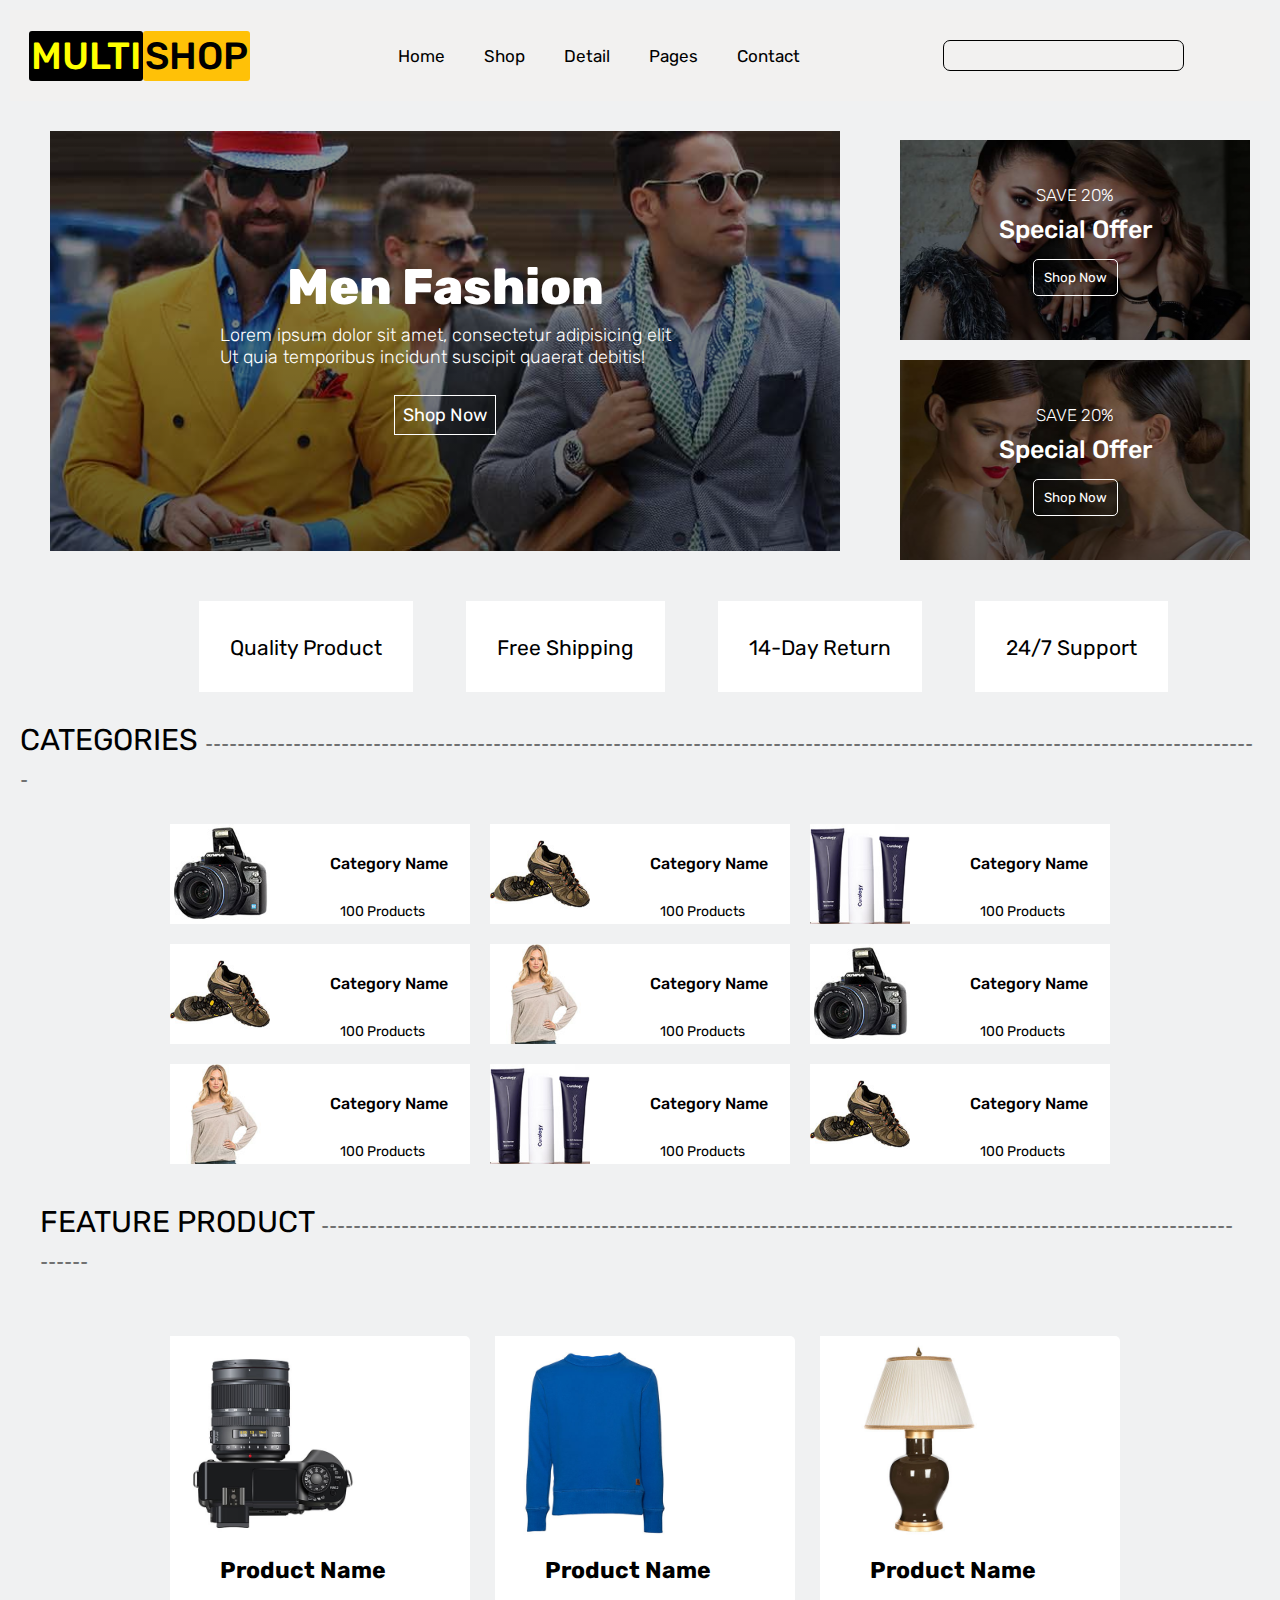
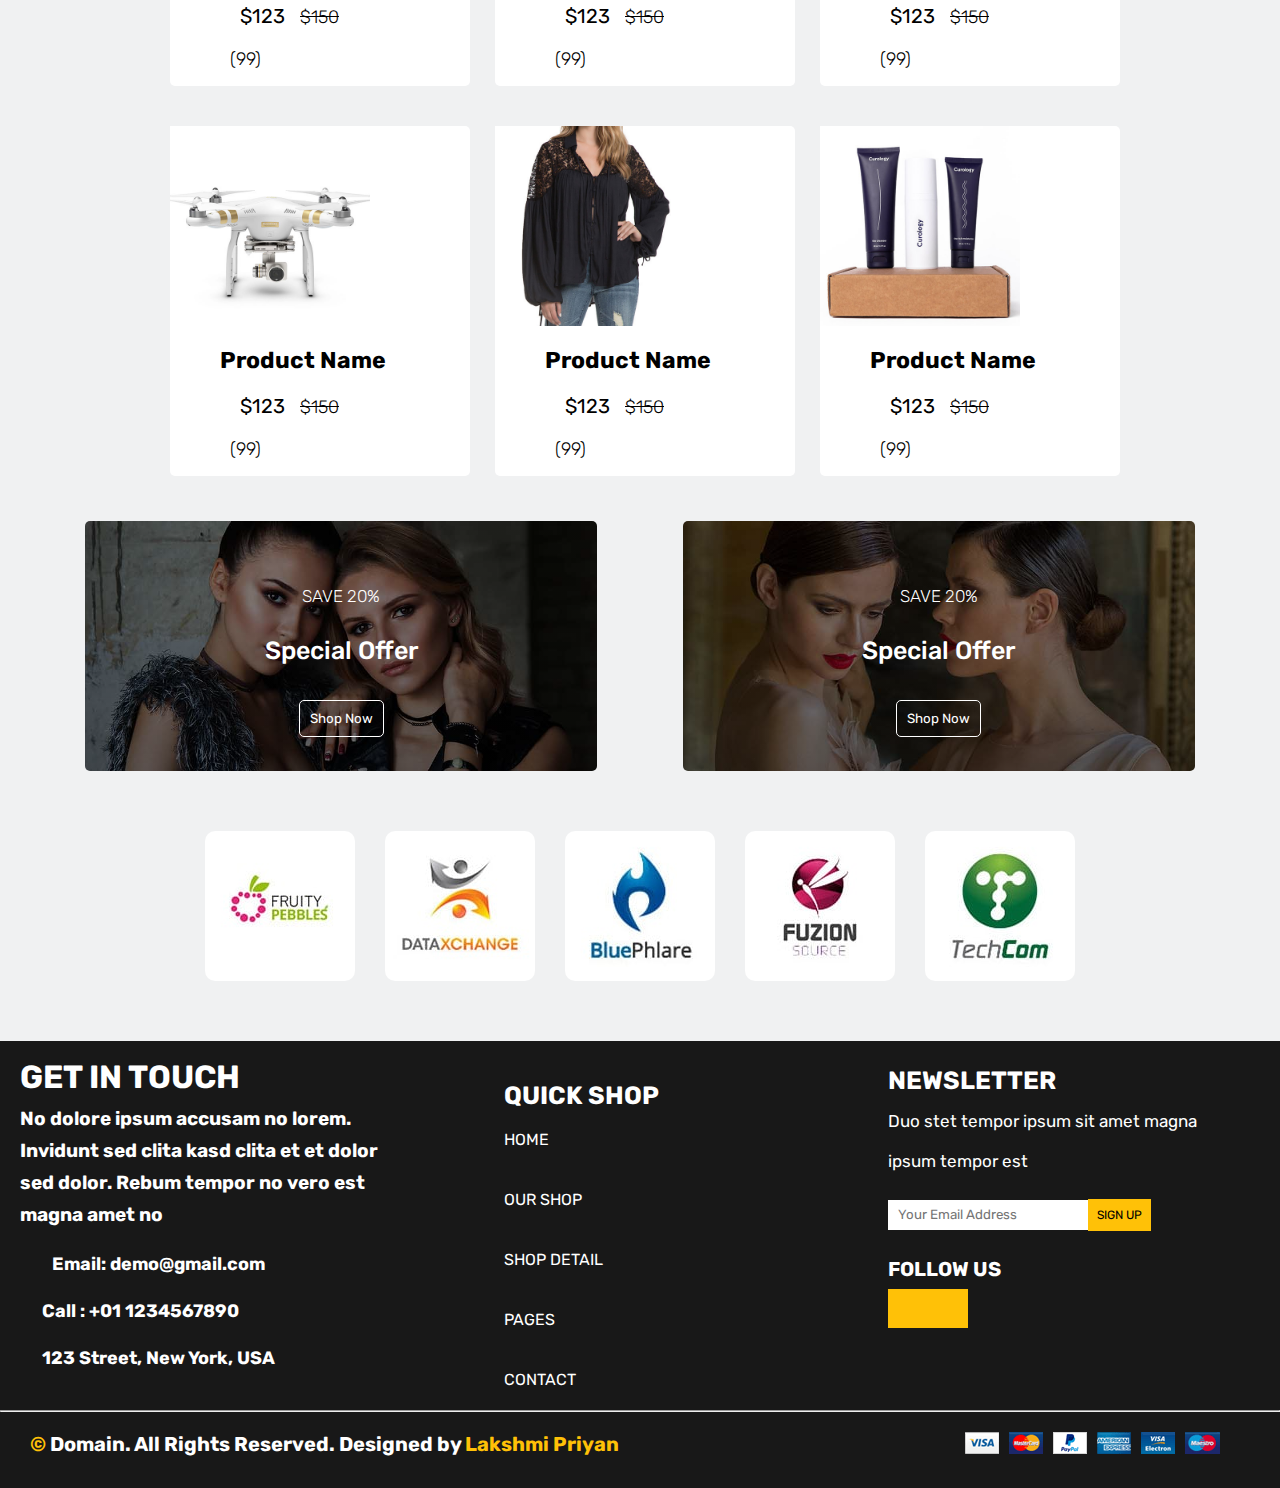
<file: index.html>
<!DOCTYPE html>
<html lang="en">
<head>
    <meta charset="UTF-8">
    <meta http-equiv="X-UA-Compatible" content="IE=edge">
    <meta name="viewport" content="width=device-width, initial-scale=1.0">
    <title>Multi-Shop</title>
    <link rel="stylesheet" href="style.css">
    <link rel="stylesheet" href="https://cdnjs.cloudflare.com/ajax/libs/font-awesome/6.4.0/css/all.min.css" integrity="sha512-iecdLmaskl7CVkqkXNQ/ZH/XLlvWZOJyj7Yy7tcenmpD1ypASozpmT/E0iPtmFIB46ZmdtAc9eNBvH0H/ZpiBw==" crossorigin="anonymous" referrerpolicy="no-referrer" />
</head>
<body>
      <!-- header -->
      <header class="header">
        <div class="company-name">
            <span id="multi">MULTI</span><span id="shop">SHOP</span>
        </div>
        <div class="navbar">
           <ul>
            <li><a href="index.html"><i class="fa fa-home" aria-hidden="true"></i> Home</a></li>
            <li><a href="pages.html"><i class="fa fa-shopping-bag" aria-hidden="true"></i> Shop</a></li>
            <li><a href="shop-detail.html"> <i class="fa fa-flag" aria-hidden="true"></i>  Detail</a></li>
            <li><a href="checkout.html"> <i class="fa fa-cart-plus" aria-hidden="true"></i> Pages</a></li>
            <li><a href="contact.html"><i class="fa fa-phone" aria-hidden="true"></i> Contact</a></li>
           </ul>
        </div>
        <div class="search">
            <div class="input-search">
             <input type="text" name="search" id="search">
             <i class="fa fa-search" aria-hidden="true"></i>
            </div>
        </div>
    </header>
       <!-- End-header -->

       <!-- Home -->
         <div id="home">
            <div class="home-left">
                <h1>Men Fashion</h1>
                <p>Lorem ipsum dolor sit amet, consectetur adipisicing elit <br>
                    Ut quia temporibus incidunt suscipit quaerat debitis!</p>
                 <button>Shop Now</button>
            </div>
            <div class="home-right">
                <div class="home-right1">
                    <h2>SAVE 20%</h2>
                    <h3>Special Offer</h3>
                    <button>Shop Now</button>
                </div>
                <div class="home-right2">
                    <h2>SAVE 20%</h2>
                    <h3>Special Offer</h3>
                    <button>Shop Now</button>
                </div>
            </div>
         </div>
      <div class="home-bottom">
        <div class="content">
            <i class="fa fa-check" aria-hidden="true"></i> <span>Quality Product</span>
        </div>
        <div class="content">
            <i class="fa fa-truck" aria-hidden="true"></i> <span>Free Shipping</span>
        </div>
        <div class="content">
            <i class="fa fa-exchange" aria-hidden="true"></i> <span>14-Day Return</span>
        </div>
        <div class="content">
            <i class="fa fa-volume-control-phone" aria-hidden="true"></i> <span>24/7 Support</span>
        </div>
      </div>
       <!--End- Home -->
        <!-- categories  -->
          
           <div class="categories">
            <h2>CATEGORIES <span> ------------------------------------------------------------------------------------------------------------------------------------</span></h2>
            <div class="cat">
                <div class="catmain">
                    <div class="category">
                        <img src="img/cat-2.jpg" alt="productimg">
                        <div class="productitem">
                           <h2>Category Name</h2>
                           <p>100 Products</p>
                        </div>
                     </div>
                    <div class="category">
                        <img src="img/cat-3.jpg" alt="productimg">
                        <div class="productitem">
                           <h2>Category Name</h2>
                           <p>100 Products</p>
                        </div>
                     </div>
                    <div class="category">
                        <img src="img/cat-4.jpg" alt="productimg">
                        <div class="productitem">
                           <h2>Category Name</h2>
                           <p>100 Products</p>
                        </div>
                     </div>
                </div>
                <div class="catmain">

                    <div class="category">
                        <img src="img/cat-3.jpg" alt="productimg">
                        <div class="productitem">
                           <h2>Category Name</h2>
                           <p>100 Products</p>
                        </div>
                     </div>
                    <div class="category">
                        <img src="img/cat-1.jpg" alt="productimg">
                        <div class="productitem">
                           <h2>Category Name</h2>
                           <p>100 Products</p>
                        </div>
                     </div>
                    <div class="category">
                        <img src="img/cat-2.jpg" alt="productimg">
                        <div class="productitem">
                           <h2>Category Name</h2>
                           <p>100 Products</p>
                        </div>
                     </div>
                </div>
                <div class="catmain">
                    <div class="category">
                        <img src="img/cat-1.jpg" alt="productimg">
                        <div class="productitem">
                           <h2>Category Name</h2>
                           <p>100 Products</p>
                        </div>
                     </div>
                    <div class="category">
                        <img src="img/cat-4.jpg" alt="productimg">
                        <div class="productitem">
                           <h2>Category Name</h2>
                           <p>100 Products</p>
                        </div>
                     </div>
                    <div class="category">
                        <img src="img/cat-3.jpg" alt="productimg">
                        <div class="productitem">
                           <h2>Category Name</h2>
                           <p>100 Products</p>
                        </div>
                     </div>
                </div>
            </div>
        <!-- /* End-categories */ -->
      <!-- Feature product -->
         <div class="feature-head">
            <h2>Feature Product <span> ------------------------------------------------------------------------------------------------------------------------</span></h2>
         </div>
        <div class="feature-content">
            <div class="feature">
                <div class="feature-item">
                    <img src="img/product-1.jpg" alt="productdetail">
                    <h6>Product Name</h6>
                    <p>$123 <span>$150</span></p>
                     <div class="star">
                        <i class="fa fa-star" aria-hidden="true"></i><i class="fa fa-star" aria-hidden="true"></i><i class="fa fa-star" aria-hidden="true"></i><i class="fa fa-star" aria-hidden="true"></i><i class="fa fa-star" aria-hidden="true"></i><span>(99)</span>
                     </div>
                </div>
                <div class="feature-item">
                    <img src="img/product-2.jpg" alt="productdetail">
                    <h6>Product Name</h6>
                    <p>$123 <span>$150</span></p>
                     <div class="star">
                        <i class="fa fa-star" aria-hidden="true"></i><i class="fa fa-star" aria-hidden="true"></i><i class="fa fa-star" aria-hidden="true"></i><i class="fa fa-star" aria-hidden="true"></i><i class="fa-regular fa-star-half-stroke"></i><span>(99)</span>
                     </div>
                </div>
                <div class="feature-item">
                    <img src="img/product-3.jpg" alt="productdetail">
                    <h6>Product Name</h6>
                    <p>$123 <span>$150</span></p>
                     <div class="star">
                        <i class="fa fa-star" aria-hidden="true"></i><i class="fa fa-star" aria-hidden="true"></i><i class="fa fa-star" aria-hidden="true"></i><i class="fa-regular fa-star-half-stroke"></i><i class="fa-regular fa-star"></i><span>(99)</span>
                     </div>
                </div>
            </div>
            <div class="feature">
                <div class="feature-item">
                    <img src="img/product-5.jpg" alt="productdetail">
                    <h6>Product Name</h6>
                    <p>$123 <span>$150</span></p>
                     <div class="star">
                        <i class="fa fa-star" aria-hidden="true"></i><i class="fa fa-star" aria-hidden="true"></i><i class="fa fa-star" aria-hidden="true"></i><i class="fa fa-star" aria-hidden="true"></i><i class="fa fa-star" aria-hidden="true"></i><span>(99)</span>
                     </div>
                </div>
                <div class="feature-item">
                    <img src="img/product-7.jpg" alt="productdetail">
                    <h6>Product Name</h6>
                    <p>$123 <span>$150</span></p>
                     <div class="star">
                        <i class="fa fa-star" aria-hidden="true"></i><i class="fa fa-star" aria-hidden="true"></i><i class="fa fa-star" aria-hidden="true"></i><i class="fa-regular fa-star-half-stroke"></i><i class="fa-regular fa-star"></i><span>(99)</span>
                     </div>
                </div>
                <div class="feature-item">
                    <img src="img/product-8.jpg" alt="productdetail">
                    <h6>Product Name</h6>
                    <p>$123 <span>$150</span></p>
                     <div class="star">
                        <i class="fa fa-star" aria-hidden="true"></i><i class="fa fa-star" aria-hidden="true"></i><i class="fa fa-star" aria-hidden="true"></i><i class="fa-regular fa-star"></i><i class="fa-regular fa-star"></i><span>(99)</span>
                     </div>
                </div>
            </div>
        </div>
      <!-- End-Feature product -->

      <!-- offer -->
      <div class="offer">
        <div class="offer-left">
            <h2>SAVE 20%</h2>
            <h3>Special Offer</h3>
            <button>Shop Now</button>
        </div>
        <div class="offer-right">
            <h2>SAVE 20%</h2>
            <h3>Special Offer</h3>
            <button>Shop Now</button>
        </div>
    </div>
 </div>
      <!-- End-offer -->


      <!-- vendor -->
        <div class="vendor">
            <img src="img/vendor-1.jpg" alt="vendor-images">
            <img src="img/vendor-2.jpg" alt="vendor-images">
            <img src="img/vendor-3.jpg" alt="vendor-images">
            <img src="img/vendor-4.jpg" alt="vendor-images">
            <img src="img/vendor-5.jpg" alt="vendor-images">
        </div>
      <!-- End - vendor -->


       <!-- Footer -->
       <footer>
        <div class="footer">
             <div class="contactfooter">
                 <h1>GET IN TOUCH</h1>
                <h3>No dolore ipsum accusam no lorem. Invidunt sed clita kasd clita et et dolor sed dolor. Rebum tempor no vero est magna amet no</h3>
             <div class="location">
                 <h6><i class="fa fa-solid fa-envelope"></i> Email: demo@gmail.com
                 </h6>
                 <h6><i class="fa fa-phone"></i> Call : +01 1234567890</h6>
                 <h6> <i class="fa fa-location-dot"></i> 123 Street, New York, USA</h6>
             </div>
           </div>
          <div class="company">
             <h2>QUICK SHOP </h2>
             <a href=".header">HOME</a>
             <a href="pages.html">Our Shop</a>
             <a href="shop-detail.html">Shop Detail</a>
             <a href="checkout.html">Pages</a>
             <a href="contact.html">Contact </a>
         </div>
         <div class="newsletter">
             <h3>NEWSLETTER</h3>
             <p>Duo stet tempor ipsum sit amet magna ipsum tempor est</p>
             <div class="input"><input type="text" name="search" placeholder="Your Email Address" id="search"><button id="signup">SIGN UP</button></div>
             <h6>FOLLOW US</h6>
             <div class="socialmedia">
                 <i class="fa-brands fa-facebook-f"></i>
                 <i class="fa-brands fa-instagram"></i>
                 <i class="fa-brands fa-linkedin-in"></i>
                 <i class="fa-brands fa-twitter"></i>
             </div>
         </div>
        </div>
        <hr style="color:white;" width="100%" height="1px">
       <div class="footer-last">
         <div class="copyright">
           <h4> <span>© </span>Domain. All Rights Reserved. Designed by <span>Lakshmi Priyan</span></h4>
         </div>
         <div class="payment">
             <img src="img/payments.png" alt="">
         </div>
       </div>
     </footer>

   <!--End- Footer -->
    
</body>
</html>
</file>
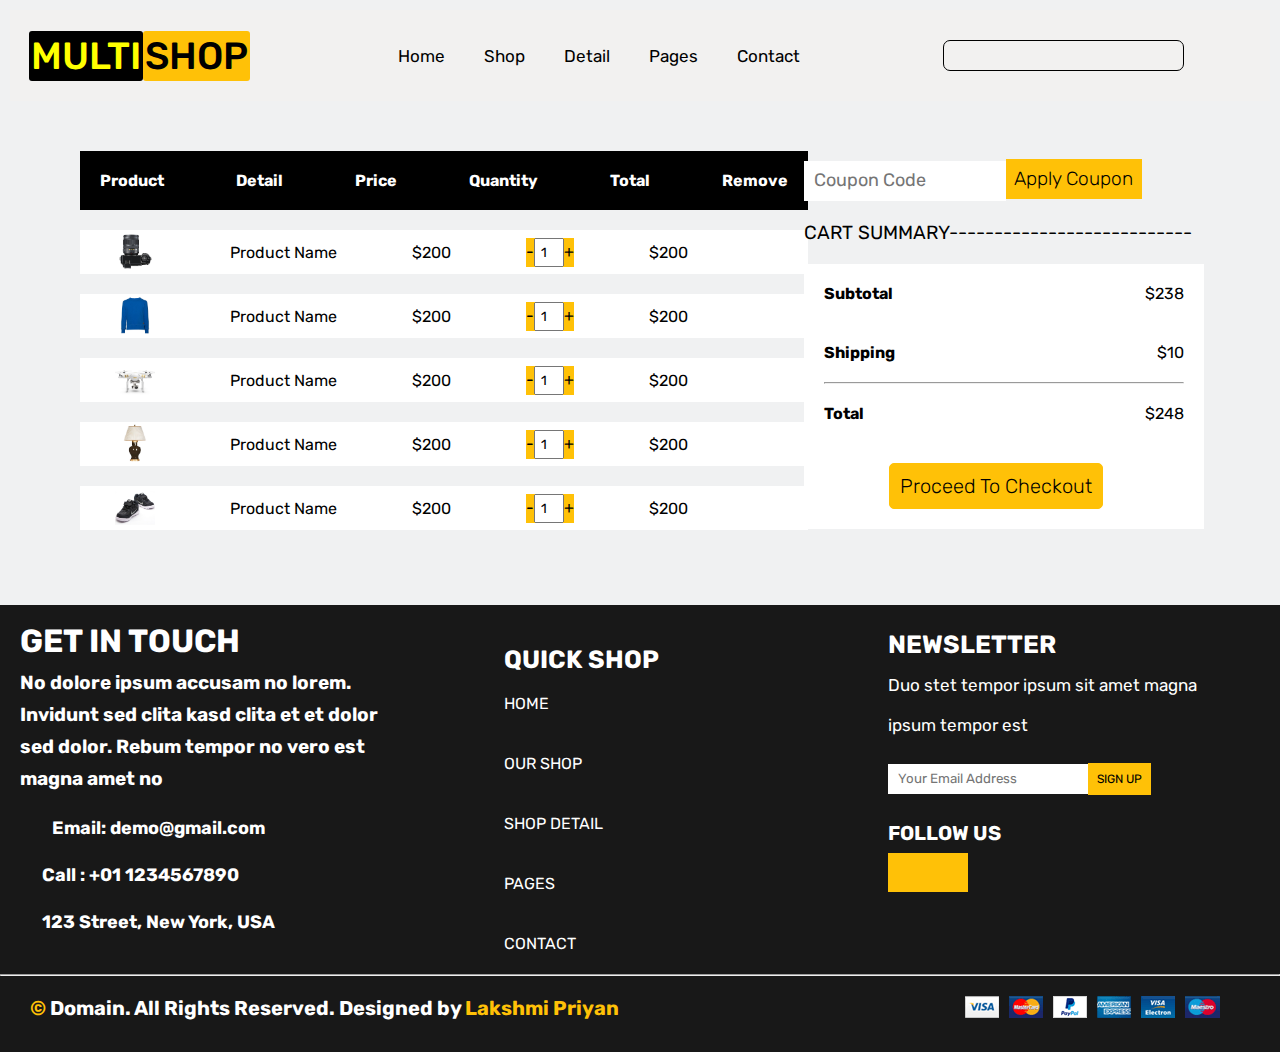
<file: checkout.html>
<!DOCTYPE html>
<html lang="en">
<head>
    <meta charset="UTF-8">
    <meta http-equiv="X-UA-Compatible" content="IE=edge">
    <meta name="viewport" content="width=device-width, initial-scale=1.0">
    <title>Multi-Shop</title>
    <link rel="stylesheet" href="style.css">
    <link rel="stylesheet" href="https://cdnjs.cloudflare.com/ajax/libs/font-awesome/6.4.0/css/all.min.css" integrity="sha512-iecdLmaskl7CVkqkXNQ/ZH/XLlvWZOJyj7Yy7tcenmpD1ypASozpmT/E0iPtmFIB46ZmdtAc9eNBvH0H/ZpiBw==" crossorigin="anonymous" referrerpolicy="no-referrer" />
</head>
<body>
      <!-- header -->
      <header class="header">
        <div class="company-name">
            <span id="multi">MULTI</span><span id="shop">SHOP</span>
        </div>
        <div class="navbar">
           <ul>
            <li><a href="index.html"><i class="fa fa-home" aria-hidden="true"></i> Home</a></li>
            <li><a href="pages.html"><i class="fa fa-shopping-bag" aria-hidden="true"></i> Shop</a></li>
            <li><a href="shop-detail.html"> <i class="fa fa-flag" aria-hidden="true"></i>  Detail</a></li>
            <li><a href="checkout.html"> <i class="fa fa-cart-plus" aria-hidden="true"></i> Pages</a></li>
            <li><a href="contact.html"><i class="fa fa-phone" aria-hidden="true"></i> Contact</a></li>
           </ul>
        </div>
        <div class="search">
            <div class="input-search">
             <input type="text" name="search" id="search">
             <i class="fa fa-search" aria-hidden="true"></i>
            </div>
        </div>
    </header>
       <!-- End-header -->
       <!-- checkout -->
       <div class="checkout">
         <div class="checkout-left">
            <table>
                <tr> 
                    <th>
                        Product
                    </th>
                    <th>
                        Detail
                    </th>
                    <th>
                        Price
                    </th>
                    <th>
                        Quantity
                    </th>
                    <th>
                        Total
                    </th>
                   <th>
                        Remove
                   </th>
                </tr>
                <tr>
                    <td>
                        <img src="img/product-1.jpg"  alt="product" width="40px" height="40px">
                    </td>
                    <td>
                        Product Name
                    </td>
                    <td>
                        $200
                    </td>
                    <td> 
                         <span>-</span><input id="input" type="text"  value="1"><span>+</span>

                    </td>
                    <td>
                        $200
                    </td>
                    <td>
                        <i class="fa-solid fa-xmark"></i>
                    </td>
                </tr>
                <tr>
                    <td>
                        <img src="img/product-2.jpg"  alt="product" width="40px" height="40px">
                    </td>
                    <td>
                        Product Name
                    </td>
                    <td>
                        $200
                    </td>
                    <td> 
                         <span>-</span><input id="input" type="text"  value="1"><span>+</span>

                    </td>
                    <td>
                        $200
                    </td>
                    <td>
                        <i class="fa-solid fa-xmark"></i>
                    </td>
                </tr>
                <tr>
                    <td>
                        <img src="img/product-5.jpg"  alt="product" width="40px" height="40px">
                    </td>
                    <td>
                        Product Name
                    </td>
                    <td>
                        $200
                    </td>
                    <td> 
                         <span>-</span><input id="input" type="text"  value="1"><span>+</span>

                    </td>
                    <td>
                        $200
                    </td>
                    <td>
                        <i class="fa-solid fa-xmark"></i>
                    </td>
                </tr>
                <tr>
                    <td>
                        <img src="img/product-3.jpg"  alt="product" width="40px" height="40px">
                    </td>
                    <td>
                        Product Name
                    </td>
                    <td>
                        $200
                    </td>
                    <td> 
                         <span>-</span><input id="input" type="text"  value="1"><span>+</span>

                    </td>
                    <td>
                        $200
                    </td>
                    <td>
                        <i class="fa-solid fa-xmark"></i>
                    </td>
                </tr>
                <tr>
                    <td>
                        <img src="img/product-4.jpg"  alt="product" width="40px" height="40px">
                    </td>
                    <td>
                        Product Name
                    </td>
                    <td>
                        $200
                    </td>
                    <td> 
                         <span>-</span><input id="input" type="text"  value="1"><span>+</span>

                    </td>
                    <td>
                        $200
                    </td>
                    <td>
                        <i class="fa-solid fa-xmark"></i>
                    </td>
                </tr>
            </table>
         </div>
         <div class="checkout-right">
          <div class="coupon">
            <input type="text" name="coupon" id="coupon" placeholder="Coupon Code"><span>Apply Coupon</span>
          </div>
          <h2>CART SUMMARY---------------------------</h2>
           <div class="cart-summary">
            <div class="card">
                <div class="card-list">
                    <h4>Subtotal </h4>
                    <p>$238</p>
                </div>
                <div class="card-list">
                    <h4>Shipping</h4>
                    <p>$10</p>
                </div>
                <hr style="width: 360px; margin-left: 20px;" >
                <div class="card-list">
                    <h4>Total </h4>
                    <p>$248</p>
                </div>
                <div class="card-list">
                  <button>Proceed To Checkout </button>
                </div>
            </div>
           </div>
         </div>
       </div>
       <!-- checkout -->
    <!-- Footer -->
    <footer>
        <div class="footer">
             <div class="contactfooter">
                 <h1>GET IN TOUCH</h1>
                <h3>No dolore ipsum accusam no lorem. Invidunt sed clita kasd clita et et dolor sed dolor. Rebum tempor no vero est magna amet no</h3>
             <div class="location">
                 <h6><i class="fa fa-solid fa-envelope"></i> Email: demo@gmail.com
                 </h6>
                 <h6><i class="fa fa-phone"></i> Call : +01 1234567890</h6>
                 <h6> <i class="fa fa-location-dot"></i> 123 Street, New York, USA</h6>
             </div>
           </div>
          <div class="company">
             <h2>QUICK SHOP </h2>
             <a href="index.html">HOME</a>
             <a href="pages.html">Our Shop</a>
             <a href="shop-detail.html">Shop Detail</a>
             <a href="checkout.html">Pages</a>
             <a href="contact.html">CONTACT </a>
         </div>
         <div class="newsletter">
             <h3>NEWSLETTER</h3>
             <p>Duo stet tempor ipsum sit amet magna ipsum tempor est</p>
             <div class="input"><input type="text" name="search" placeholder="Your Email Address" id="search"><button id="signup">SIGN UP</button></div>
             <h6>FOLLOW US</h6>
             <div class="socialmedia">
                 <i class="fa-brands fa-facebook-f"></i>
                 <i class="fa-brands fa-instagram"></i>
                 <i class="fa-brands fa-linkedin-in"></i>
                 <i class="fa-brands fa-twitter"></i>
             </div>
         </div>
        </div>
        <hr style="color:white;" width="100%" height="1px">
       <div class="footer-last">
         <div class="copyright">
           <h4> <span>© </span>Domain. All Rights Reserved. Designed by <span>Lakshmi Priyan</span></h4>
         </div>
         <div class="payment">
             <img src="img/payments.png" alt="">
         </div>
       </div>
     </footer>

   <!--End- Footer -->
</file>
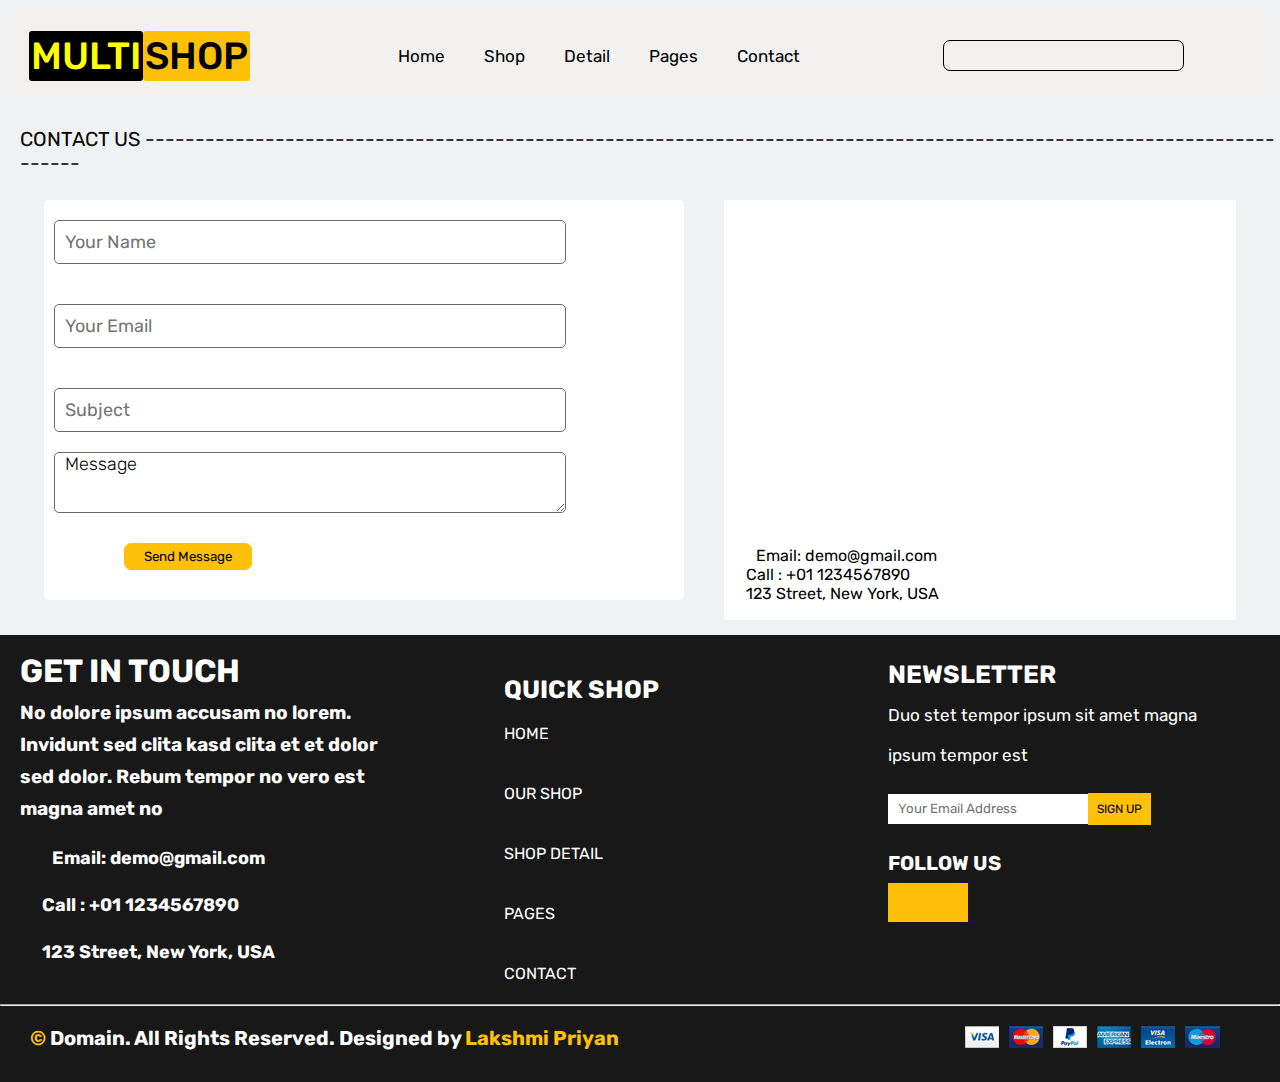
<file: contact.html>
<!DOCTYPE html>
<html lang="en">
<head>
    <meta charset="UTF-8">
    <meta http-equiv="X-UA-Compatible" content="IE=edge">
    <meta name="viewport" content="width=device-width, initial-scale=1.0">
    <title>Multi-Shop</title>
    <link rel="stylesheet" href="style.css">
    <link rel="stylesheet" href="https://cdnjs.cloudflare.com/ajax/libs/font-awesome/6.4.0/css/all.min.css" integrity="sha512-iecdLmaskl7CVkqkXNQ/ZH/XLlvWZOJyj7Yy7tcenmpD1ypASozpmT/E0iPtmFIB46ZmdtAc9eNBvH0H/ZpiBw==" crossorigin="anonymous" referrerpolicy="no-referrer" />
</head>
<body>
      <!-- header -->
      <header class="header">
        <div class="company-name">
            <span id="multi">MULTI</span><span id="shop">SHOP</span>
        </div>
        <div class="navbar">
           <ul>
            <li><a href="./index.html"><i class="fa fa-home" aria-hidden="true"></i> Home</a></li>
            <li><a href="pages.html"><i class="fa fa-shopping-bag" aria-hidden="true"></i> Shop</a></li>
            <li><a href="shop-detail.html"> <i class="fa fa-flag" aria-hidden="true"></i>  Detail</a></li>
            <li><a href="checkout.html"> <i class="fa fa-cart-plus" aria-hidden="true"></i> Pages</a></li>
            <li><a href="contact.html"><i class="fa fa-phone" aria-hidden="true"></i> Contact</a></li>
           </ul>
        </div>
        <div class="search">
            <div class="input-search">
             <input type="text" name="search" id="search">
             <i class="fa fa-search" aria-hidden="true"></i>
            </div>
        </div>
    </header>
       <!-- End-header -->
       <!-- contact -->
       <h2 id="contacth2">CONTACT US -----------------------------------------------------------------------------------------------------------------------</h2>
        <div class="contact">
            <div class="contact-left">
             <input type="text" name="name" id="name" placeholder="Your Name">
             <input type="email" name="name" id="name" placeholder="Your Email">
             <input type="text" name="name" id="name" placeholder="Subject">
             <textarea name="" id="" cols="30" rows="10">Message</textarea>
             <button>Send Message</button>
            </div>
            <div class="contact-right">
                <iframe src="https://www.google.com/maps/embed?pb=!1m18!1m12!1m3!1d25895663.485556163!2d-95.665!3d37.599999999999994!2m3!1f0!2f0!3f0!3m2!1i1024!2i768!4f13.1!3m3!1m2!1s0x54eab584e432360b%3A0x1c3bb99243deb742!2sUnited%20States!5e0!3m2!1sen!2sin!4v1681016975995!5m2!1sen!2sin" width="300" height="250" style="border:0;" allowfullscreen="" loading="lazy" referrerpolicy="no-referrer-when-downgrade"></iframe>
                <div class="location">
                    <p><i class=" email fa fa-solid fa-envelope"></i> Email: demo@gmail.com
                    </p>
                    <p><i class="fa fa-phone"></i> Call : +01 1234567890</p>
                    <p> <i class="fa fa-location-dot"></i> 123 Street, New York, USA</p>
                </div>
            </div>
        </div>
       <!-- End-contact -->

        <!-- Footer -->
        <footer>
            <div class="footer">
                 <div class="contactfooter">
                     <h1>GET IN TOUCH</h1>
                    <h3>No dolore ipsum accusam no lorem. Invidunt sed clita kasd clita et et dolor sed dolor. Rebum tempor no vero est magna amet no</h3>
                 <div class="location">
                     <h6><i  class="fa fa-solid fa-envelope" id="email"></i> Email: demo@gmail.com
                     </h6>
                     <h6><i class="fa fa-phone"></i> Call : +01 1234567890</h6>
                     <h6> <i class="fa fa-location-dot"></i> 123 Street, New York, USA</h6>
                 </div>
               </div>
              <div class="company">
                 <h2>QUICK SHOP </h2>
                 <a href="index.html">HOME</a>
                 <a href="pages.html">Our Shop</a>
                 <a href="shop-detail.html">Shop Detail</a>
                 <a href="checkout.html">Pages</a>
                 <a href="contact.html">CONTACT </a>
             </div>
             <div class="newsletter">
                 <h3>NEWSLETTER</h3>
                 <p>Duo stet tempor ipsum sit amet magna ipsum tempor est</p>
                 <div class="input"><input type="text" name="search" placeholder="Your Email Address" id="search"><button id="signup">SIGN UP</button></div>
                 <h6>FOLLOW US</h6>
                 <div class="socialmedia">
                     <i class="fa-brands fa-facebook-f"></i>
                     <i class="fa-brands fa-instagram"></i>
                     <i class="fa-brands fa-linkedin-in"></i>
                     <i class="fa-brands fa-twitter"></i>
                 </div>
             </div>
            </div>
            <hr style="color:white;" width="100%" height="1px">
           <div class="footer-last">
             <div class="copyright">
               <h4> <span>© </span>Domain. All Rights Reserved. Designed by <span>Lakshmi Priyan</span></h4>
             </div>
             <div class="payment">
                 <img src="img/payments.png" alt="">
             </div>
           </div>
         </footer>
 
       <!--End- Footer -->
</file>
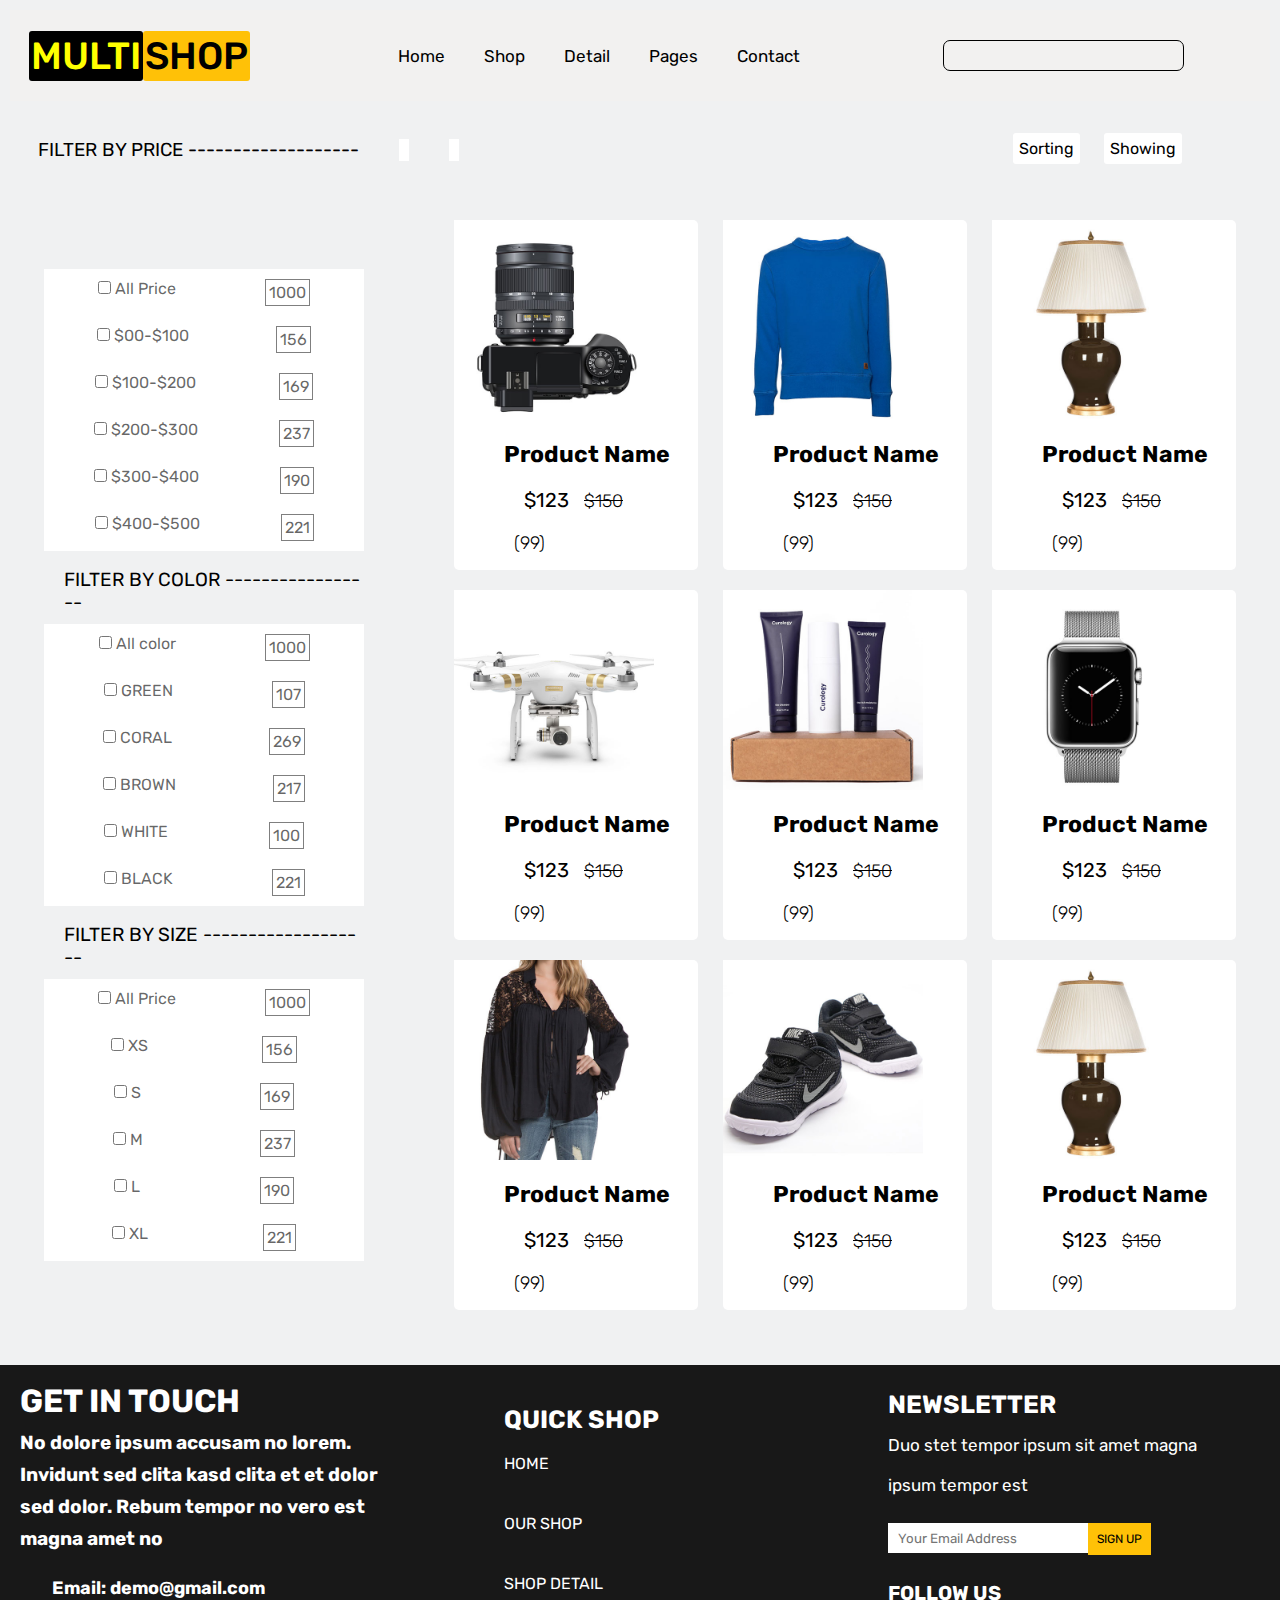
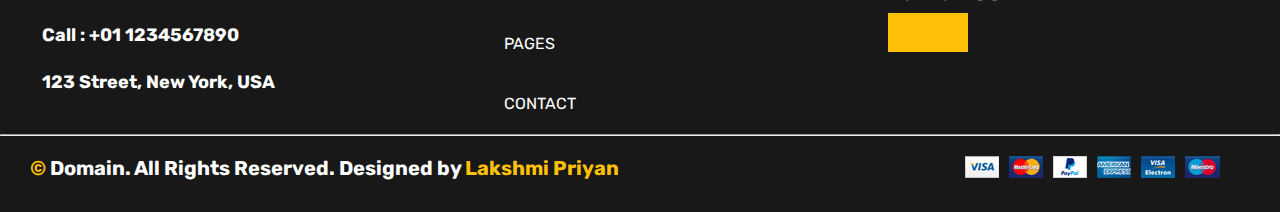
<file: pages.html>
<!DOCTYPE html>
<html lang="en">
<head>
    <meta charset="UTF-8">
    <meta http-equiv="X-UA-Compatible" content="IE=edge">
    <meta name="viewport" content="width=device-width, initial-scale=1.0">
    <title>Multi-Shop</title>
    <link rel="stylesheet" href="style.css">
    <link rel="stylesheet" href="https://cdnjs.cloudflare.com/ajax/libs/font-awesome/6.4.0/css/all.min.css" integrity="sha512-iecdLmaskl7CVkqkXNQ/ZH/XLlvWZOJyj7Yy7tcenmpD1ypASozpmT/E0iPtmFIB46ZmdtAc9eNBvH0H/ZpiBw==" crossorigin="anonymous" referrerpolicy="no-referrer" />
</head>
<body>
      <!-- header -->
      <header class="header">
        <div class="company-name">
            <span id="multi">MULTI</span><span id="shop">SHOP</span>
        </div>
        <div class="navbar">
           <ul>
            <li><a href="index.html"><i class="fa fa-home" aria-hidden="true"></i> Home</a></li>
            <li><a href="pages.html"><i class="fa fa-shopping-bag" aria-hidden="true"></i> Shop</a></li>
            <li><a href="shop-detail.html"> <i class="fa fa-flag" aria-hidden="true"></i>  Detail</a></li>
            <li><a href="checkout.html"> <i class="fa fa-cart-plus" aria-hidden="true"></i> Pages</a></li>
            <li><a href="contact.html"><i class="fa fa-phone" aria-hidden="true"></i> Contact</a></li>
           </ul>
        </div>
        <div class="search">
            <div class="input-search">
             <input type="text" name="search" id="search">
             <i class="fa fa-search" aria-hidden="true"></i>
            </div>
        </div>
    </header>
       <!-- End-header -->
      


       <!-- pages -->
    <div class="shop">
        <div class="filter">
        <h3>FILTER BY PRICE -------------------</h3> <i class="fa fa-th-large"></i><i class="fas fa-bars"></i>
        </div>
        <div class="sorting">
          <span>Sorting</span>
          <span>Showing</span>
        </div>
     </div>

    
         <div class="filter-content">
            <div class="filter-left">
                <div class="filter-leftcontent">
                  <div class="left-price">
                      <input type="checkbox" name="price" id="price">
                      <label for="price">All Price</label>
                  </div>
                  <div class="left-amount">
                      <p>1000</p>
                  </div>
                </div>
                <div class="filter-leftcontent">
                  <div class="left-price">
                      <input type="checkbox" name="price" id="price">
                      <label for="price">$00-$100</label>
                  </div>
                  <div class="left-amount">
                      <p>156</p>
                  </div>
                </div>
                <div class="filter-leftcontent">
                  <div class="left-price">
                      <input type="checkbox" name="price" id="price">
                      <label for="price">$100-$200</label>
                  </div>
                  <div class="left-amount">
                      <p>169</p>
                  </div>
                </div>
                <div class="filter-leftcontent">
                  <div class="left-price">
                      <input type="checkbox" name="price" id="price">
                      <label for="price">$200-$300</label>
                  </div>
                  <div class="left-amount">
                      <p>237</p>
                  </div>
                </div>
                <div class="filter-leftcontent">
                  <div class="left-price">
                      <input type="checkbox" name="price" id="price">
                      <label for="price">$300-$400</label>
                  </div>
                  <div class="left-amount">
                      <p>190</p>
                  </div>
                </div>
                <div class="filter-leftcontent">
                  <div class="left-price">
                      <input type="checkbox" name="price" id="price">
                      <label for="price">$400-$500</label>
                  </div>
                  <div class="left-amount">
                      <p>221</p>
                  </div>
                </div>
              <div id="filter-color">
                  <h2>FILTER BY COLOR -----------------</h2>
              </div>
              
                <div class="filter-leftcontent">
                  <div class="left-price">
                      <input type="checkbox" name="price" id="price">
                      <label for="price">All color</label>
                  </div>
                  <div class="left-amount">
                      <p>1000</p>
                  </div>
                </div>
                <div class="filter-leftcontent">
                  <div class="left-price">
                      <input type="checkbox" name="price" id="price">
                      <label for="price">GREEN</label>
                  </div>
                  <div class="left-amount">
                      <p>107</p>
                  </div>
                </div>
                <div class="filter-leftcontent">
                  <div class="left-price">
                      <input type="checkbox" name="price" id="price">
                      <label for="price">CORAL</label>
                  </div>
                  <div class="left-amount">
                      <p>269</p>
                  </div>
                </div>
                <div class="filter-leftcontent">
                  <div class="left-price">
                      <input type="checkbox" name="price" id="price">
                      <label for="price">BROWN</label>
                  </div>
                  <div class="left-amount">
                      <p>217</p>
                  </div>
                </div>
                <div class="filter-leftcontent">
                  <div class="left-price">
                      <input type="checkbox" name="price" id="price">
                      <label for="price">WHITE</label>
                  </div>
                  <div class="left-amount">
                      <p>100</p>
                  </div>
                </div>
                <div class="filter-leftcontent">
                  <div class="left-price">
                      <input type="checkbox" name="price" id="price">
                      <label for="price">BLACK</label>
                  </div>
                  <div class="left-amount">
                      <p>221</p>
                  </div>
                </div>
              <div id="filter-color">
                  <h2>FILTER BY SIZE -------------------</h2>
              </div>
                <div class="filter-leftcontent">
                  <div class="left-price">
                      <input type="checkbox" name="price" id="price">
                      <label for="price">All Price</label>
                  </div>
                  <div class="left-amount">
                      <p>1000</p>
                  </div>
                </div>
                <div class="filter-leftcontent">
                  <div class="left-price">
                      <input type="checkbox" name="price" id="price">
                      <label for="price">XS</label>
                  </div>
                  <div class="left-amount">
                      <p>156</p>
                  </div>
                </div>
                <div class="filter-leftcontent">
                  <div class="left-price">
                      <input type="checkbox" name="price" id="price">
                      <label for="price">S</label>
                  </div>
                  <div class="left-amount">
                      <p>169</p>
                  </div>
                </div>
                <div class="filter-leftcontent">
                  <div class="left-price">
                      <input type="checkbox" name="price" id="price">
                      <label for="price">M</label>
                  </div>
                  <div class="left-amount">
                      <p>237</p>
                  </div>
                </div>
                <div class="filter-leftcontent">
                  <div class="left-price">
                      <input type="checkbox" name="price" id="price">
                      <label for="price">L</label>
                  </div>
                  <div class="left-amount">
                      <p>190</p>
                  </div>
                </div>
                <div class="filter-leftcontent">
                  <div class="left-price">
                      <input type="checkbox" name="price" id="price">
                      <label for="price">XL</label>
                  </div>
                  <div class="left-amount">
                      <p>221</p>
                  </div>
                </div>
             </div>
            <div class="filter-right">
            <div class="feature">
                    <div class="feature-item">
                        <img src="img/product-1.jpg" alt="productdetail">
                        <h6>Product Name</h6>
                        <p>$123 <span>$150</span></p>
                         <div class="star">
                            <i class="fa fa-star" aria-hidden="true"></i><i class="fa fa-star" aria-hidden="true"></i><i class="fa fa-star" aria-hidden="true"></i><i class="fa fa-star" aria-hidden="true"></i><i class="fa fa-star" aria-hidden="true"></i><span>(99)</span>
                         </div>
                    </div>
                    <div class="feature-item">
                        <img src="img/product-2.jpg" alt="productdetail">
                        <h6>Product Name</h6>
                        <p>$123 <span>$150</span></p>
                         <div class="star">
                            <i class="fa fa-star" aria-hidden="true"></i><i class="fa fa-star" aria-hidden="true"></i><i class="fa fa-star" aria-hidden="true"></i><i class="fa fa-star" aria-hidden="true"></i><i class="fa-regular fa-star-half-stroke"></i><span>(99)</span>
                         </div>
                    </div>
                    <div class="feature-item">
                        <img src="img/product-3.jpg" alt="productdetail">
                        <h6>Product Name</h6>
                        <p>$123 <span>$150</span></p>
                         <div class="star">
                            <i class="fa fa-star" aria-hidden="true"></i><i class="fa fa-star" aria-hidden="true"></i><i class="fa fa-star" aria-hidden="true"></i><i class="fa-regular fa-star-half-stroke"></i><i class="fa-regular fa-star"></i><span>(99)</span>
                         </div>
                    </div>
            </div>
            <div class="feature">
                    <div class="feature-item">
                        <img src="img/product-5.jpg" alt="productdetail">
                        <h6>Product Name</h6>
                        <p>$123 <span>$150</span></p>
                         <div class="star">
                            <i class="fa fa-star" aria-hidden="true"></i><i class="fa fa-star" aria-hidden="true"></i><i class="fa fa-star" aria-hidden="true"></i><i class="fa fa-star" aria-hidden="true"></i><i class="fa fa-star" aria-hidden="true"></i><span>(99)</span>
                         </div>
                    </div>
                    <div class="feature-item">
                        <img src="img/product-8.jpg" alt="productdetail">
                        <h6>Product Name</h6>
                        <p>$123 <span>$150</span></p>
                         <div class="star">
                            <i class="fa fa-star" aria-hidden="true"></i><i class="fa fa-star" aria-hidden="true"></i><i class="fa fa-star" aria-hidden="true"></i><i class="fa fa-star" aria-hidden="true"></i><i class="fa-regular fa-star-half-stroke"></i><span>(99)</span>
                         </div>
                    </div>
                    <div class="feature-item">
                        <img src="img/product-6.jpg" alt="productdetail">
                        <h6>Product Name</h6>
                        <p>$123 <span>$150</span></p>
                         <div class="star">
                            <i class="fa fa-star" aria-hidden="true"></i><i class="fa fa-star" aria-hidden="true"></i><i class="fa fa-star" aria-hidden="true"></i><i class="fa-regular fa-star-half-stroke"></i><i class="fa-regular fa-star"></i><span>(99)</span>
                         </div>
                    </div>
            </div>
            <div class="feature">
                    <div class="feature-item">
                        <img src="img/product-7.jpg" alt="productdetail">
                        <h6>Product Name</h6>
                        <p>$123 <span>$150</span></p>
                         <div class="star">
                            <i class="fa fa-star" aria-hidden="true"></i><i class="fa fa-star" aria-hidden="true"></i><i class="fa fa-star" aria-hidden="true"></i><i class="fa fa-star" aria-hidden="true"></i><i class="fa fa-star" aria-hidden="true"></i><span>(99)</span>
                         </div>
                    </div>
                    <div class="feature-item">
                        <img src="img/product-4.jpg" alt="productdetail">
                        <h6>Product Name</h6>
                        <p>$123 <span>$150</span></p>
                         <div class="star">
                            <i class="fa fa-star" aria-hidden="true"></i><i class="fa fa-star" aria-hidden="true"></i><i class="fa fa-star" aria-hidden="true"></i><i class="fa fa-star" aria-hidden="true"></i><i class="fa-regular fa-star-half-stroke"></i><span>(99)</span>
                         </div>
                    </div>
                    <div class="feature-item">
                        <img src="img/product-3.jpg" alt="productdetail">
                        <h6>Product Name</h6>
                        <p>$123 <span>$150</span></p>
                         <div class="star">
                            <i class="fa fa-star" aria-hidden="true"></i><i class="fa fa-star" aria-hidden="true"></i><i class="fa fa-star" aria-hidden="true"></i><i class="fa-regular fa-star-half-stroke"></i><i class="fa-regular fa-star"></i><span>(99)</span>
                         </div>
                    </div>
            </div>
           </div>
         </div> 
       <!--End pages -->
    
       
        <!-- Footer -->
        <footer>
            <div class="footer">
                 <div class="contactfooter">
                     <h1>GET IN TOUCH</h1>
                    <h3>No dolore ipsum accusam no lorem. Invidunt sed clita kasd clita et et dolor sed dolor. Rebum tempor no vero est magna amet no</h3>
                 <div class="location">
                     <h6><i class="fa fa-solid fa-envelope"></i> Email: demo@gmail.com
                     </h6>
                     <h6><i class="fa fa-phone"></i> Call : +01 1234567890</h6>
                     <h6> <i class="fa fa-location-dot"></i> 123 Street, New York, USA</h6>
                 </div>
               </div>
              <div class="company">
                 <h2>QUICK SHOP </h2>
                 <a href="index.html">HOME</a>
                 <a href="pages.html">Our Shop</a>
                 <a href="shop-detail.html">Shop Detail</a>
                 <a href="checkout.html">Pages</a>
                 <a href="contact.html">CONTACT </a>
             </div>
             <div class="newsletter">
                 <h3>NEWSLETTER</h3>
                 <p>Duo stet tempor ipsum sit amet magna ipsum tempor est</p>
                 <div class="input"><input type="text" name="search" placeholder="Your Email Address" id="search"><button id="signup">SIGN UP</button></div>
                 <h6>FOLLOW US</h6>
                 <div class="socialmedia">
                     <i class="fa-brands fa-facebook-f"></i>
                     <i class="fa-brands fa-instagram"></i>
                     <i class="fa-brands fa-linkedin-in"></i>
                     <i class="fa-brands fa-twitter"></i>
                 </div>
             </div>
            </div>
            <hr style="color:white;" width="100%" height="1px">
           <div class="footer-last">
             <div class="copyright">
               <h4> <span>© </span>Domain. All Rights Reserved. Designed by <span>Lakshmi Priyan</span></h4>
             </div>
             <div class="payment">
                 <img src="img/payments.png" alt="">
             </div>
           </div>
         </footer>
 
       <!--End- Footer -->

</body>
</html>
</file>
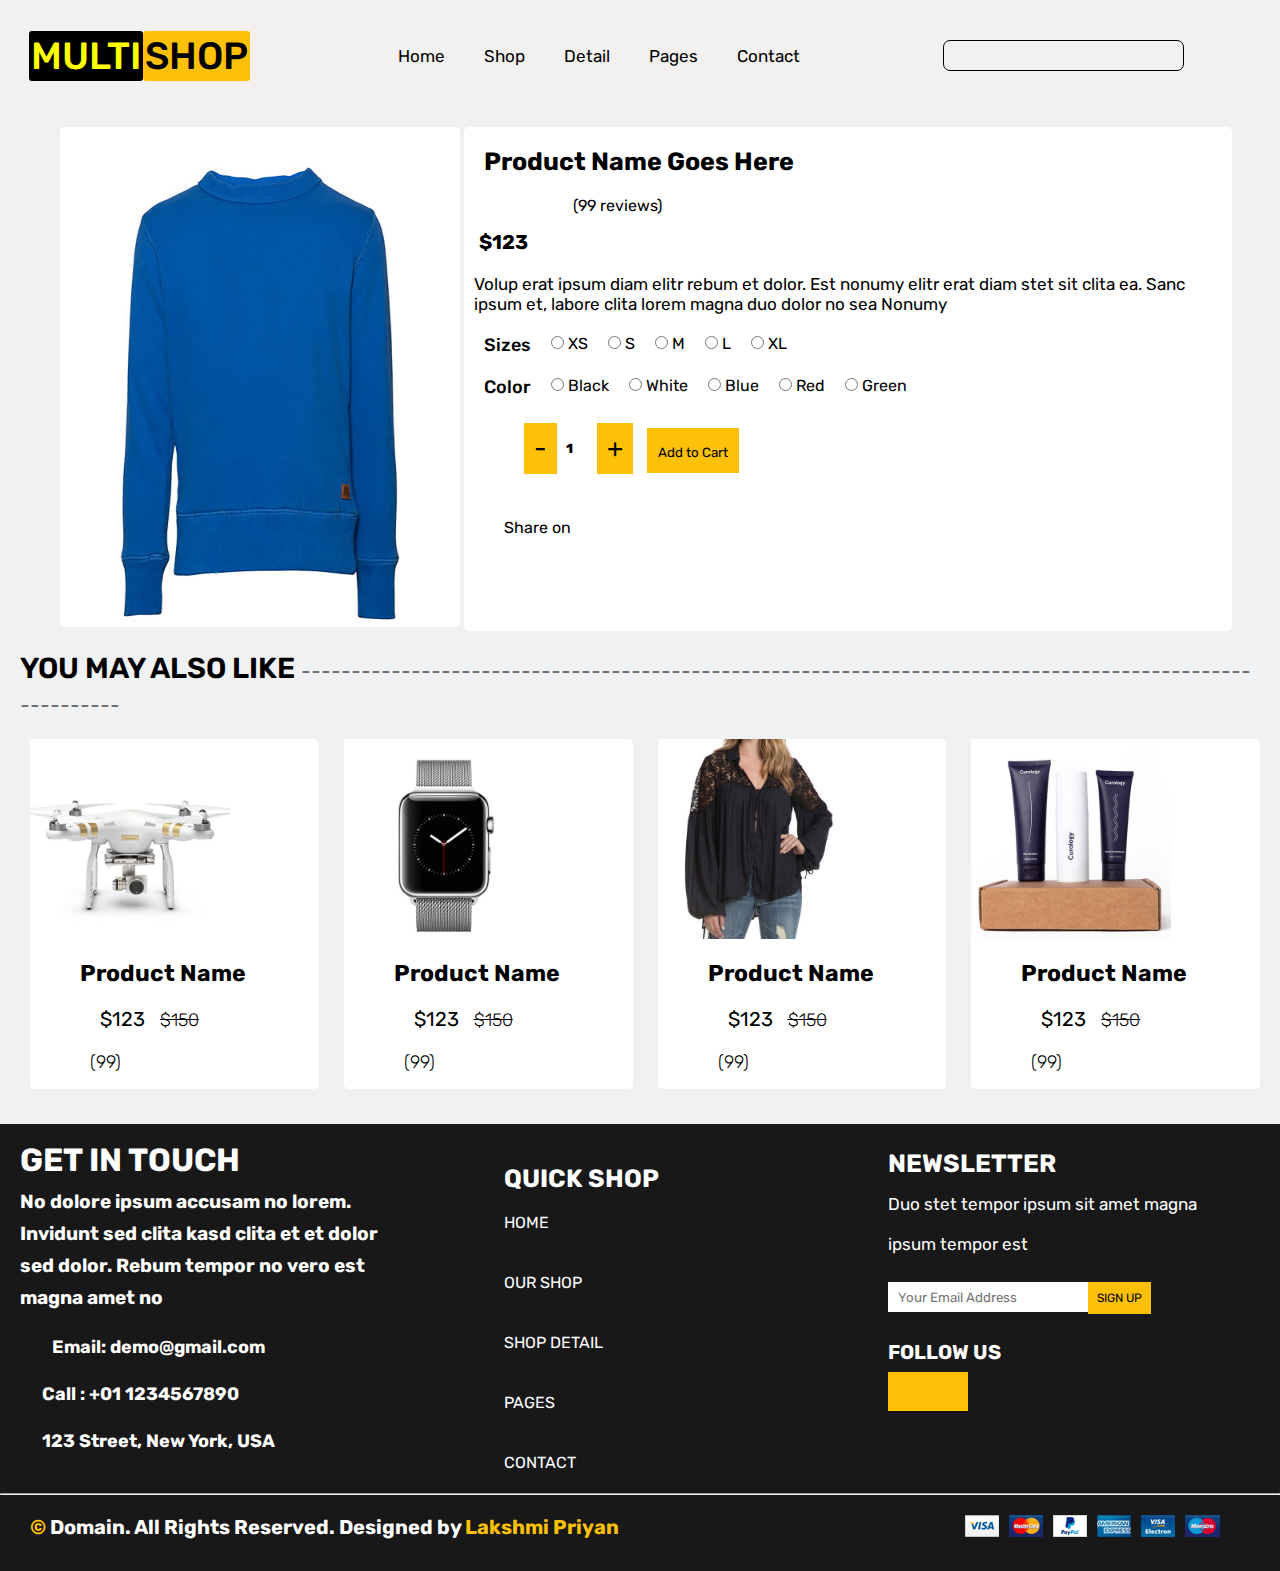
<file: shop-detail.html>
<!DOCTYPE html>
<html lang="en">
<head>
    <meta charset="UTF-8">
    <meta http-equiv="X-UA-Compatible" content="IE=edge">
    <meta name="viewport" content="width=device-width, initial-scale=1.0">
    <title>Multi-Shop</title>
    <link rel="stylesheet" href="style.css">
    <link rel="stylesheet" href="https://cdnjs.cloudflare.com/ajax/libs/font-awesome/6.4.0/css/all.min.css" integrity="sha512-iecdLmaskl7CVkqkXNQ/ZH/XLlvWZOJyj7Yy7tcenmpD1ypASozpmT/E0iPtmFIB46ZmdtAc9eNBvH0H/ZpiBw==" crossorigin="anonymous" referrerpolicy="no-referrer" />
    <link rel="stylesheet" href="style.css">
</head>
<body>
      <!-- header -->
      <header class="header">
        <div class="company-name">
            <span id="multi">MULTI</span><span id="shop">SHOP</span>
        </div>
        <div class="navbar">
           <ul>
            <li><a href="index.html"><i class="fa fa-home" aria-hidden="true"></i> Home</a></li>
            <li><a href="pages.html"><i class="fa fa-shopping-bag" aria-hidden="true"></i> Shop</a></li>
            <li><a href="shop-detail.html"> <i class="fa fa-flag" aria-hidden="true"></i>  Detail</a></li>
            <li><a href="checkout.html"> <i class="fa fa-cart-plus" aria-hidden="true"></i> Pages</a></li>
            <li><a href="contact.html"><i class="fa fa-phone" aria-hidden="true"></i> Contact</a></li>
           </ul>
        </div>
        <div class="search">
            <div class="input-search">
             <input type="text" name="search" id="search">
             <i class="fa fa-search" aria-hidden="true"></i>
            </div>
        </div>
    </header>
       <!-- End-header -->


       <!-- shop-detail -->
        <div class="shop-detail">
            <div class="shop-left">
                <img src="img/product-2.jpg" alt="productimage">
           </div>
           <div class="shop-right">
               <div class="shop-item">
                   <h5>Product Name Goes Here</h5>
                   <div class="shopstar">
                    <i class="fa fa-star" aria-hidden="true"></i><i class="fa fa-star" aria-hidden="true"></i><i class="fa fa-star" aria-hidden="true"></i><i class="fa fa-star" aria-hidden="true"></i><i class="fa-regular fa-star-half-stroke"></i><span>(99 reviews)</span>
                   </div>
                   <h6>$123</h6>
                 
                    <p>Volup erat ipsum diam elitr rebum et dolor. Est nonumy elitr erat diam stet sit clita ea. Sanc ipsum et, labore clita lorem magna duo dolor no sea Nonumy</p>
                    <div class="sizes">
                       <p>Sizes</p>
                      <div class="sizelist">
                       <input type="radio" name="size" id="extrasmall">
                       <label for="extrasmall">XS</label>
                      </div>
                      <div class="sizelist">
                       <input type="radio" name="size" id="small">
                       <label for="small">S</label>
                      </div>
                      <div class="sizelist">
                       <input type="radio" name="size" id="medium">
                       <label for="medium">M</label>
                      </div>
                      <div class="sizelist">
                       <input type="radio" name="size" id="large">
                       <label for="large">L</label>
                      </div>
                      <div class="sizelist">
                       <input type="radio" name="size" id="extralarge">
                       <label for="extralarge">XL</label>
                      </div>
                    </div>
                    <div class="color">
                       <p>Color</p>
                      <div class="colorlist">
                       <input type="radio" name="color" id="extrasmall">
                       <label for="extrasmall">Black</label>
                      </div>
                      <div class="colorlist">
                       <input type="radio" name="color" id="small">
                       <label for="small">White</label>
                      </div>
                      <div class="colorlist">
                       <input type="radio" name="color" id="medium">
                       <label for="medium">Blue</label>
                      </div>
                      <div class="colorlist">
                       <input type="radio" name="color" id="large">
                       <label for="large">Red</label>
                      </div>
                      <div class="colorlist">
                       <input type="radio" name="color" id="extralarge">
                       <label for="extralarge">Green</label>
                      </div>
                    </div>
                    <div class="cartlist">
                        <span>-</span><input type="text"  value="1"><span>+</span>
                        <button><i class="fa fa-shopping-cart" aria-hidden="true"></i> Add to Cart</button>
                    </div>
                 <div class="sharelist">
                     <div>
                        <span>Share on </span>
                    </div>
                     <div>
                        <i class="fa-brands fa-facebook-f"></i>
                        <i class="fa-brands fa-instagram"></i>
                        <i class="fa-brands fa-linkedin-in"></i>
                        <i class="fa-brands fa-twitter"></i>
                     </div>
                 </div>
           </div> 
          </div>
        </div>
       
       <!-- shop-detail -->
       
       <!-- You May be also like -->
         <div class="Maylike">
            <h2>YOU MAY ALSO LIKE <span> ---------------------------------------------------------------------------------------------------------</span></h2>
         </div>
       <div class="feature">
        <div class="feature-item">
            <img src="img/product-5.jpg" alt="productdetail">
            <h6>Product Name</h6>
            <p>$123 <span>$150</span></p>
             <div class="star">
                <i class="fa fa-star" aria-hidden="true"></i><i class="fa fa-star" aria-hidden="true"></i><i class="fa fa-star" aria-hidden="true"></i><i class="fa fa-star" aria-hidden="true"></i><i class="fa fa-star" aria-hidden="true"></i><span>(99)</span>
             </div>
        </div>
        <div class="feature-item">
            <img src="img/product-6.jpg" alt="productdetail">
            <h6>Product Name</h6>
            <p>$123 <span>$150</span></p>
             <div class="star">
                <i class="fa fa-star" aria-hidden="true"></i><i class="fa fa-star" aria-hidden="true"></i><i class="fa fa-star" aria-hidden="true"></i><i class="fa fa-star" aria-hidden="true"></i><i class="fa-regular fa-star-half-stroke"></i><span>(99)</span>
             </div>
        </div>
        <div class="feature-item">
            <img src="img/product-7.jpg" alt="productdetail">
            <h6>Product Name</h6>
            <p>$123 <span>$150</span></p>
             <div class="star">
                <i class="fa fa-star" aria-hidden="true"></i><i class="fa fa-star" aria-hidden="true"></i><i class="fa fa-star" aria-hidden="true"></i><i class="fa-regular fa-star-half-stroke"></i><i class="fa-regular fa-star"></i><span>(99)</span>
             </div>
        </div>
        <div class="feature-item">
            <img src="img/product-8.jpg" alt="productdetail">
            <h6>Product Name</h6>
            <p>$123 <span>$150</span></p>
             <div class="star">
                <i class="fa fa-star" aria-hidden="true"></i><i class="fa fa-star" aria-hidden="true"></i><i class="fa fa-star" aria-hidden="true"></i><i class="fa-regular fa-star"></i><i class="fa-regular fa-star"></i><span>(99)</span>
             </div>
        </div>
    </div>


       <!-- You May be also like -->
    
     <!-- Footer -->
     <footer>
        <div class="footer">
             <div class="contactfooter">
                 <h1>GET IN TOUCH</h1>
                <h3>No dolore ipsum accusam no lorem. Invidunt sed clita kasd clita et et dolor sed dolor. Rebum tempor no vero est magna amet no</h3>
             <div class="location">
                 <h6><i class="fa fa-solid fa-envelope"></i> Email: demo@gmail.com
                 </h6>
                 <h6><i class="fa fa-phone"></i> Call : +01 1234567890</h6>
                 <h6> <i class="fa fa-location-dot"></i> 123 Street, New York, USA</h6>
             </div>
           </div>
          <div class="company">
             <h2>QUICK SHOP </h2>
             <a href="index.html">HOME</a>
             <a href="shop-detail.html">Our Shop</a>
             <a href="pages.html">Shop Detail</a>
             <a href="checkout.html">Pages</a>
             <a href="contact.html">CONTACT </a>
         </div>
         <div class="newsletter">
             <h3>NEWSLETTER</h3>
             <p>Duo stet tempor ipsum sit amet magna ipsum tempor est</p>
             <div class="input"><input type="text" name="search" placeholder="Your Email Address" id="search"><button id="signup">SIGN UP</button></div>
             <h6>FOLLOW US</h6>
             <div class="socialmedia">
                 <i class="fa-brands fa-facebook-f"></i>
                 <i class="fa-brands fa-instagram"></i>
                 <i class="fa-brands fa-linkedin-in"></i>
                 <i class="fa-brands fa-twitter"></i>
             </div>
         </div>
        </div>
        <hr style="color:white;" width="100%" height="1px">
       <div class="footer-last">
         <div class="copyright">
           <h4> <span>© </span>Domain. All Rights Reserved. Designed by <span>Lakshmi Priyan</span></h4>
         </div>
         <div class="payment">
             <img src="img/payments.png" alt="">
         </div>
       </div>
     </footer>

   <!--End- Footer -->
</file>
<file: style.css>
@import url('https://fonts.googleapis.com/css2?family=Rubik:ital,wght@0,300;0,400;0,500;0,600;0,700;0,800;0,900;1,300;1,400;1,500;1,600;1,700;1,800;1,900&display=swap');
*{
    margin: 0;
    padding: 0;
    box-sizing: border-box;
    font-family: 'Rubik', sans-serif;
}


body{
    overflow-x: hidden;
    background-color: rgb(108, 117, 125,0.1);
}
    /* -----------------------------------------------header-style */
    .header{
        background-color:rgb(249, 245, 235,0.2);
        display:flex;
        justify-content: space-between;
        align-items: center;
        margin: 10px 10px ;
        padding: 20px;
    
    }
    #multi{
         color:yellow;
         background-color: black;
         font-size: 38px;
         font-weight: 500;
         border-radius: 3px;
         padding: 2px;
         margin: 3px -1px;
    }
    #shop{
         color:black ;
         background-color:#ffc107;
         font-size: 38px;
         font-weight: 500;
         border-radius: 3px;
         padding: 2px;
         margin: 3px 1px;
    }
    .navbar>ul{
        display: flex;
         gap: 30px;
         margin: 15px 15px ;
    }
    .navbar>ul>li{
        list-style-type: none;
       
    }
    .navbar>ul>li>a{   
        display: flex;
        gap: 9px;
        justify-content: center;
        align-items: center;
        text-decoration: none;
        font-size: 17px;
        color: black;  
    }
    .navbar>ul>li>a:hover{
        color:#ffc107;
    }

    .search {
        margin-right: 05%;
    }
    .input-search{
        border: 1px solid black;
        border-radius: 7px;
        margin: 10px 5px ;
    }
    .input-search>input{
        border: none;
        background-color: transparent;
        outline: none;
        font-size: 16px;
        padding: 5px;
        font-weight: 500;
        color: #ffc107;
    }
    .input-search>i{
        margin: 3px 5px ;
        cursor: pointer;
    }
    .cart-area{
        display: flex;
        gap:10px ;
        margin:10px 35px;
        cursor: pointer;
    }
    .heart>i{
        color: red;
        font-size: 1.8rem;

    }
    .heart>i>sup{
        color: rgb(30, 30, 30);
        margin: 4px;
        font-weight: 300;
        font-size: 1rem;
    }
    .cart>i{
        color: #ffc107;
        font-size: 1.8rem;
    }
    .cart>i>sup{
        color: rgb(30, 30, 30);
        margin: 4px;
        font-weight: 300;
        font-size: 1rem;
    }
    /*-------------------------------------------------------------------End- header-style */
    

    /* --------------------------------------------------------------home-style */

    #home{
        display: flex;
        gap: 10px;
        justify-content: center;
        align-items: center;
    }
    .home-left{
        margin: 20px 50px ;
        width: 800px;
        height: 420px;
        background: linear-gradient(rgba(0,0,0,0.4),rgba(0,0,0,0.6)),url(img/carousel-1.jpg);
        background-position: center;
        background-size: cover;
        display: flex;
        flex-direction: column;
        justify-content: center;
        align-items: center;         
    }
    .home-left > h1{
        font-size: 50px;
        margin-top: 10px;
        color: white;
        font-weight: 800;
    }
    .home-left > p{
        font-size: 18px;
        color: white;
        font-weight: 200;
        margin: 7px;
    }
    .home-left >button{
        font-size: 18px;
        margin-top: 20px;
       background-color: transparent;
       color: white;
       border: 1px solid white;
       padding: 8px;
    }
    .home-left >button:hover{
        background-color: white;
        color: black;
        cursor: pointer;
        transition: all 1s;
    }
    .home-right{
        display: flex;
        flex-direction: column;
        gap: 20px;
        margin-top: 18px;
    }
   .home-right1{
    width: 350px;
    height: 200px;
    background: linear-gradient(rgba(0,0,0,0.4),rgba(0,0,0,0.6)),url(img/offer-1.jpg);
    background-size: cover;
    background-position: center;
   }
.home-right1 {
    color: white;
    display: flex;
    flex-direction: column;
    justify-content: center;
    align-items: center;
}
.home-right1 h2{
    font-size: 17px;
    font-weight: 300;
    margin-bottom: 10px;
}
.home-right1 h3{
    font-size: 25px;
    font-weight: 500;
}
.home-right1 button{
    background-color: transparent;
    color: white;
    border: 1px solid white;
    border-radius: 5px;
    margin-top: 15px;
    padding: 10px;
}
.home-right1 button:hover{
    cursor: pointer;
    background-color: #ffc107;
    color: black;
    transition: all 2s;
}

.home-right2{
    width: 350px;
    height: 200px;
    background: linear-gradient(rgba(0,0,0,0.4),rgba(0,0,0,0.6)),url(img/offer-2.jpg);
    background-size: cover;
    background-position: center;
        color: white;
    display: flex;
    flex-direction: column;
    justify-content: center;
    align-items: center;
    margin-right: 30px;
}
.home-right2 h2{
    font-size: 17px;
    font-weight: 300;
    margin-bottom: 10px;
}
.home-right2 h3{
    font-size: 25px;
    font-weight: 500;
}
.home-right2 button{
    background-color: transparent;
    color: white;
    border: 1px solid white;
    border-radius: 5px;
    margin-top: 15px;
    padding: 10px;
}
.home-right2 button:hover{
    cursor: pointer;
    background-color:#ffc107;
    color: black;
    transition: all 2s;
}

 .home-bottom{
    display: flex;
    justify-content: center;
    align-items: center;
    gap: 50px;
    margin-left: 90px;
    margin-top:30px ;
 }
 .content{
     border:1px solid white;
     padding: 30px;
     background-color: white;
     color: black;
     margin-right: 3px;
 }
 .content span{
    font-size: 21px;
 }
 .content i{
    color: #ffc107;
    font-size: 25px;
 }
    /*---------------------------------------------------- End-home-style */


    /* categories */

    .categories{
        display: flex;
        flex-direction: column;
        justify-content: center;
        align-items: center;
    }

   .categories h2{
    margin: 30px 20px ;
      font-size: 30px;
      font-weight: 400;
   } 
   .categories span{
    font-weight: 200;
    font-size: 17px;
   }
  .cat{
    display: flex;
    flex-direction: column;
    justify-content: center;
    align-items: center;
    gap: 20px;
  }
   .catmain{
    display: flex;
    justify-content: center;
    align-items: center;
    gap: 20px;

   }
   .category{
    width: 300px;
    height: 100px;
    background-color: white;
    display: flex;
    gap: 40px;
   }
   .productitem{
    display: flex;
    flex-direction: column;
   }
   .productitem h2{
    font-size: 16px;
    font-weight: 500;
   }
   .productitem p{
    font-size: 14px;
    font-weight: 400;
    margin-left: 30px;
   }
   .productitem:hover{
    color: black;
    background-color: #ffc107;
    cursor: pointer;
    transition: all 1s;
   }
    /* End-categories */


    /* <!-- Feature product --> */
    .feature-head h2{
        margin: 40px;
        text-transform: uppercase;
    }
    .feature{
        margin: 20px;
        display: flex;
        gap: 15px;
        justify-content: center;
        align-items: center;
    }
    .feature-content{
        display: flex;
        flex-direction: column;
        justify-content: center;
    }
    .feature-item{
        background-color: white;
        border-radius: 5px;
        width: 300px;
        height: 350px;
        display: flex;
        margin-left: 10px;
        flex-direction: column;
    }
    .feature-item img{
        width: 200px;
        height: 250px;
    }
   .feature-item h6{
    font-size: 23px;
    margin: 20px;
    margin-left: 50px;
    font-weight: 700;
   }
   .feature-item p{
    font-size: 20px;
    font-weight: 400;
    margin-left: 70px;
   }
   .feature-item span{
    font-weight: 300;
    font-size: 18px;
    margin-left: 10px;
    text-decoration:line-through;
   }
   .star{
    color: #ffc107;
    margin: 20px;
    margin-left: 50px;
   }
   .star span{
    margin-left: 10px;
    color: black;
    text-decoration: none;
   }
    /* <!-- End-Feature product --> */

    /* <!-- offer --> */
    .offer{
        width: 100%;
        display: flex;
        justify-content:space-evenly;
        margin-top: 25px;
    }
    .offer-left{
        color: white;
        width: 40%;
        height: 250px;
        background: linear-gradient(rgba(0,0,0,0.4),rgba(0,0,0,0.6)),url(img/offer-1.jpg);
        background-size: cover;
        background-position: center;
        display: flex;
        flex-direction: column;
        justify-content: center;
        align-items: center;
        border-radius: 5px;
    }
    .offer-right{
        color: white;
        width: 40%;
        height: 250px;
        background: linear-gradient(rgba(0,0,0,0.4),rgba(0,0,0,0.6)),url(img/offer-2.jpg);
        background-size: cover;
        background-position: center;
        display: flex;
        flex-direction: column;
        justify-content: center;
        align-items: center;
        border-radius: 5px;
    }
    .offer-left h2{
        font-size: 17px;
        font-weight: 300;
        
    }
    .offer-left h3{
        font-size: 25px;
        font-weight: 500;
    }
    .offer-left button{
        background-color: transparent;
        color: white;
        border: 1px solid white;
        border-radius: 5px;
        margin-top: 35px;
        padding: 10px;
    }
    .offer-left button:hover{
        cursor: pointer;
        background-color:#ffc107;
        color: black;
        transition: all 2s;
    }
    .offer-right h2{
        font-size: 17px;
        font-weight: 300;
        
    }
    .offer-right h3{
        font-size: 25px;
        font-weight: 500;
    }
    .offer-right button{
        background-color: transparent;
        color: white;
        border: 1px solid white;
        border-radius: 5px;
        margin-top: 35px;
        padding: 10px;
    }
    .offer-right button:hover{
        cursor: pointer;
        background-color:#ffc107;
        color: black;
        transition: all 2s;

    }
    
    /* <!-- End-offer --> */

    /* <!-- vendor --> */
     .vendor{
        display: flex;
        justify-content: center;
        gap: 30px;
        margin: 60px;
     }
     .vendor img{
        border-radius: 10px;
     }
    /* <!-- End - vendor --> */

   
    /* pages */
  .shop{
   margin: 3%;
    display: flex;
    justify-content: space-between;
  }
  .filter{
    display: flex;
    gap: 40px;
  }
  .filter h3{
    font-weight: 400;
  }
  .filter i{
    background-color: white;
    padding: 5px;
    color: black;
  }
  .filter i:hover{
    background-color: black;
    color: white;
    cursor: pointer;
    transition: all 1s;
  }
  .sorting{
    margin-right: 40px;
  }
  .sorting span{
    margin-right: 20px;
    background-color: white;
    padding: 6px;
    border-radius: 3px;
  }
 .filter-content{
    width: 100%;
    display: flex;
    justify-content: center;
    gap: 40px;
    align-items: center;
 }
 .filter-left{
    display: flex;
    flex-direction: column ;
    margin: 20px;
    width: 25%;
 }
 .filter-leftcontent{
    display: flex;
    justify-content: space-around;
    background-color: white;
    padding: 10px;
    font-weight: 400;
    color: rgb(0, 0, 0,0.6);
 }

 .left-price input[type=checkbox]{
    accent-color: #ffc107;
    cursor: pointer;
 }
.left-amount p{
   border: 1px solid  rgb(0, 0, 0,0.5);;
   padding: 3px;
}
#filter-color h2{
    font-size: 19px;
    font-weight: 400;
    margin-left: 20px;
    margin-top: 17px;
    margin-bottom: 10px;
}
.filter-right{
    width: 65%;
}


    /*End- pages */


    /* shop-detail */

    .shop-detail{
        margin-top: 2%;
        width: 100%;
        display: flex;
        gap: 20px;
        margin-left: 60px;
    }
    .shop-left{
        width:30%;
    }
    .shop-left img{
        width: 400px;
        height: 500px;
        border-radius: 5px;
    }
    .shop-right{
        width: 60%;
        background-color: white;
        display: flex;
        border-radius: 5px;
    }
    .sizes{
        display:flex ;
        gap: 20px;
    }
    .color{
        display: flex;
        gap: 20px;
    }
    .shop-item h5{
          font-size: 25px;
          margin: 20px;
    }
    .shopstar  {
        margin-left: 10px;
    }
    .shopstar i {
     margin: 10px 9px;
     color: #ffc107;
    }
    .shopstar span{
        margin: 10px 9px;
    }
    .shop-item h6{
        font-size: 20px;
        margin: 15px 15px;
    }
    .shop-item >p{
        font-size: 17px;
        font-weight: 400;
        margin: 20px  10px ;
    }
    .sizes{
        margin-left: 20px;
    }
    .sizes p{
       font-size: 18px;
       font-weight: 500;
    }
    .sizelist  {
        font-weight:400;
    }
    .sizelist input[type=radio]{
        accent-color:black;
    }
    .color{
        margin-left: 20px;
        margin-top: 20px;
    }
    .color p{
       font-size: 18px;
       font-weight: 500;
    }
    .colorlist  {
        font-weight:400;
    }
    .colorlist input[type=radio]{
        accent-color:black;
    }
    .cartlist{
        margin-top: 30px ;
        margin-left: 60px;
    }
    .cartlist span{
        background-color: #ffc107;
        font-size: 26px;
        padding: 10px;
        cursor: pointer;
    }
    .cartlist input{
        width: 40px;
        height: 50px;
        position: relative;
        bottom: 4px;
        padding: 8px;
        outline: none;
        font-weight: 800;
        border:1px solid  white;
    }
    .cartlist button{
        margin-left: 20px;
        background-color: #ffc107;
        color: black;
        padding: 10px;
        border: 1px solid  #ffc107;
        margin-left: 10px;
    }
    .cartlist button > i{
        font-size: 19px;
    }
    .cartlist button:hover{
        color: #ffc107;
        background-color: white;
        transition: all 1s;
        cursor: pointer;
    }
    .sharelist {
        margin: 40px;
        display: flex;
        flex-direction: row;
        color: #ffc107;
        gap: 20px;
    }
    .sharelist span{
          color: black;
    }
    .sharelist i{
        font-size: 20px;
        margin-left: 5px;
        color:black
        
    }
    .sharelist i:hover{
        color: #ffc107;
        cursor: pointer;
        transition: all 100ms;
    }
    /* End-shop-detail */
  
    /* <!-- You May be also like --> */
    .Maylike h2{
        font-size: 29px;
        font-weight: 600;
        margin: 20px 20px;
    }
    .Maylike span{
        font-weight: 300;
        font-size: 20px;
    }
    /* <!-- You May be also like --> */

    /* Checkout */
    .checkout {
        width: 100%;
        display: flex;
    }
    .checkout-left{
        width: 55%;
        margin: 40px;
        /* background-color: red; */
    }
    .checkout-right{
        width: 35%;
    }
    .checkout table:nth-child(1) {
        display: flex;
        justify-content: space-around;
    }
    .checkout table tr:nth-child(1){
        background-color: black;
        color: white;
        margin-left: 40px;
        padding: 20px;
        display: flex;
        gap: 72px;
    }
    .checkout table tr:nth-child(2),.checkout table tr:nth-child(3),.checkout table tr:nth-child(4),.checkout table tr:nth-child(5),.checkout table tr:nth-child(6){
      color:black;
      background-color: white;
      display: flex;
      gap: 75px;
      margin-left: 40px;
      margin-top: 20px;
     justify-content: center;
     align-items: center;
    }
    #input{
        width: 30px;
        padding: 5px;
        font-weight: 400;
        outline: none;
    }
    .checkout table tr td:nth-child(4){
        background-color: #ffc107;
        color: black;
    }
    .checkout table tr:nth-child(n):hover{
        background-color:rgb(91, 90, 90,0.2);
        cursor: pointer;
        transition: all 400ms;
    }
    .checkout table tr:nth-child(1):hover{
        background-color: black;
        cursor: default;
    }
    .fa-solid {
        background-color: red;
        padding: 5px;
        color: white;
        cursor: pointer;
    }
   /* right-coupon */
    .coupon{
        /* border:1px solid white */
        /* width: 64%; */
    }
    .checkout-right{
        margin-top: 50px;
        margin-left: 20px;
    }
    .coupon input{
        border: none;
        outline: none;
        height: 40px;
        padding: 10px;
    }
    .coupon input::placeholder{
        font-size: 18px;
    }
    .coupon span{
        background-color: #ffc107;
        padding: 8.4px;
        margin-top: 5px;
        font-weight: 300;
        font-size: 19px;
    }
    .card{
        display: flex;
        flex-direction: column;
        background-color: white;
        width: 400px;
        height: auto;
        margin-top: 20px;
    }
    .checkout-right h2{
       font-size: 19px;
       font-weight: 400;
       margin-top: 20px;
    }
    .card-list{
        display: flex;
        padding: 20px;
        justify-content: space-between;
    }
    .card-list button{
        background-color: #ffc107;
        border: 1px solid #ffc107;
        font-size: 20px;
        font-weight: 300;
        border-radius: 5px;
        cursor: pointer;
        padding: 10px;
        margin-left: 65px;
    }
    .card-list button:hover{
        color: #ffc107;
        background-color: white;
        transition: all 300ms;
    }
   /* End-right-coupon */
    /* End-Checkout */

    /* contact */
      #contacth2{
        margin-top: 2%;
      }
       .contact{
        margin-top: 2%;
        width: 100%;
        height: 400px;
        display: flex;
        justify-content: center;
       }
       .contact-left{
        background-color:white;
        border-radius: 5px;
        width: 50%;
        display: flex;
        margin-right: 40px;
        flex-direction: column;
       }
       .contact-right{
        width: 40%;
       }
       #contacth2{
        font-size: 20px;
        font-weight: 400;
        margin-left: 20px;
       }
       .contact-left input{
        width: 80%;
        margin: 20px 10px;
        padding: 10px;
        font-size: 18px;
        border: 1px solid  rgb(107, 107, 107);
        outline: none;
        border-radius: 5px;
       }
       .contact-left textarea{
        resize:vertical;
        width: 80%;
        margin-left: 10px;
        font-size: 18px;
        border: 1px solid  rgb(107, 107, 107);
        outline: none;
        font-weight: 300;
        padding-left: 10px;
        border-radius: 5px;
       }
       .contact-left button{
        width: 20%;
        background-color: #ffc107;
        border: 1px solid #ffc107;
        padding: 5px;
        border-radius: 7px;
        margin: 30px 80px;
       }
       .contact-left button:hover{
        background-color: #f5cf5e;
        transition: all 300ms;
        cursor: pointer;
       }
       .contact-right {
        background-color: white;
        height: 420px;
       }
       .contact-right iframe{
        width: 90%;
        height: 300px;
        margin: 20px;
       }
       .location{
        color: black;
        margin-left: 20px;
        padding: 02px;
        font-size: 16px;
       }
       .email{
       background-color: white;
       }
    /* End-contact */


     /* <!-- Footer --> */
 footer{
    background-color:rgb(0, 0, 0,0.9) ;
    width: 100%;
}
  .footer{
    display: flex;
    width: 100%;
    margin-top: 35px;
  }
  .contactfooter {
    width: 30%;
    margin: 20px;
    display: flex;
    flex-direction: column;
    line-height: 32px;
    color: white;
  }
  .contactfooter h3{
    font-size: 19px;
    margin-top: 10px;
  }
  .location  i{
    color: #ffc107;
  }
  .location  h6{
    margin-top: 15px;
    font-size: 18px;
    color:white
  }
  .fa-solid{
    background-color:transparent;
  }
  .company{
    width: 30%;
    margin-left: 80px;
  }
  .newsletter{
    width: 25%;
    margin-top: 20px;
    line-height: 40px;
  }
  .company h2{
    font-size: 25px;
    margin-top: 40px;
    color: white;
  }
  .company a{
    display: flex;
    flex-direction: column;
    line-height: 60px;
    text-decoration: none;
    color:white;
    text-transform: uppercase;
  }
  .company a:hover{
    color: #ffc107;
    cursor: pointer;
  }
  .newsletter h3{
    color: white;
    font-size: 25px;
  }
  .newsletter p {
    color: white;
    font-size: 17px;
  }
  .input{
   margin-top: 13px;
  }
  .input input {
    background-color: white;
    border: none;
    outline: none;
    width: 200px;
    height: 30px;
    padding: 10px;
  }
  #signup{
    background-color: #ffc107;
    color: black;
    padding: 8px;
    cursor: pointer;
    font-size: 12px;
    border: 1px solid #ffc107;
  }
  #signup:hover{
    background-color: #edd89be4;
  }
  .newsletter h6{
    color: white;
    font-size: 20px;
    margin-top: 15px;
  }
  .socialmedia i {
    background-color: #ffc107;
    padding: 10px;
    margin-top: 10px; 
  }
  .socialmedia i:hover{
    color: #ffc107;
    background-color: white;
    cursor: pointer;
    transition: all 100ms;
  } 
  .footer-last{
    display: flex;
    justify-content: space-between;
    margin-top: 20px;
    margin-left: 30px;
  }
  .copyright{
    color: white;
  }
  .copyright h4{
    color: white;
    font-size: 20px;
  }
  .copyright span{
    color: #ffc107;
    font-size: 20px;
  }
  .payment{
    margin-right: 60px;
    margin-bottom: 30px;
  }
/* <!--End- Footer -->
</file>
